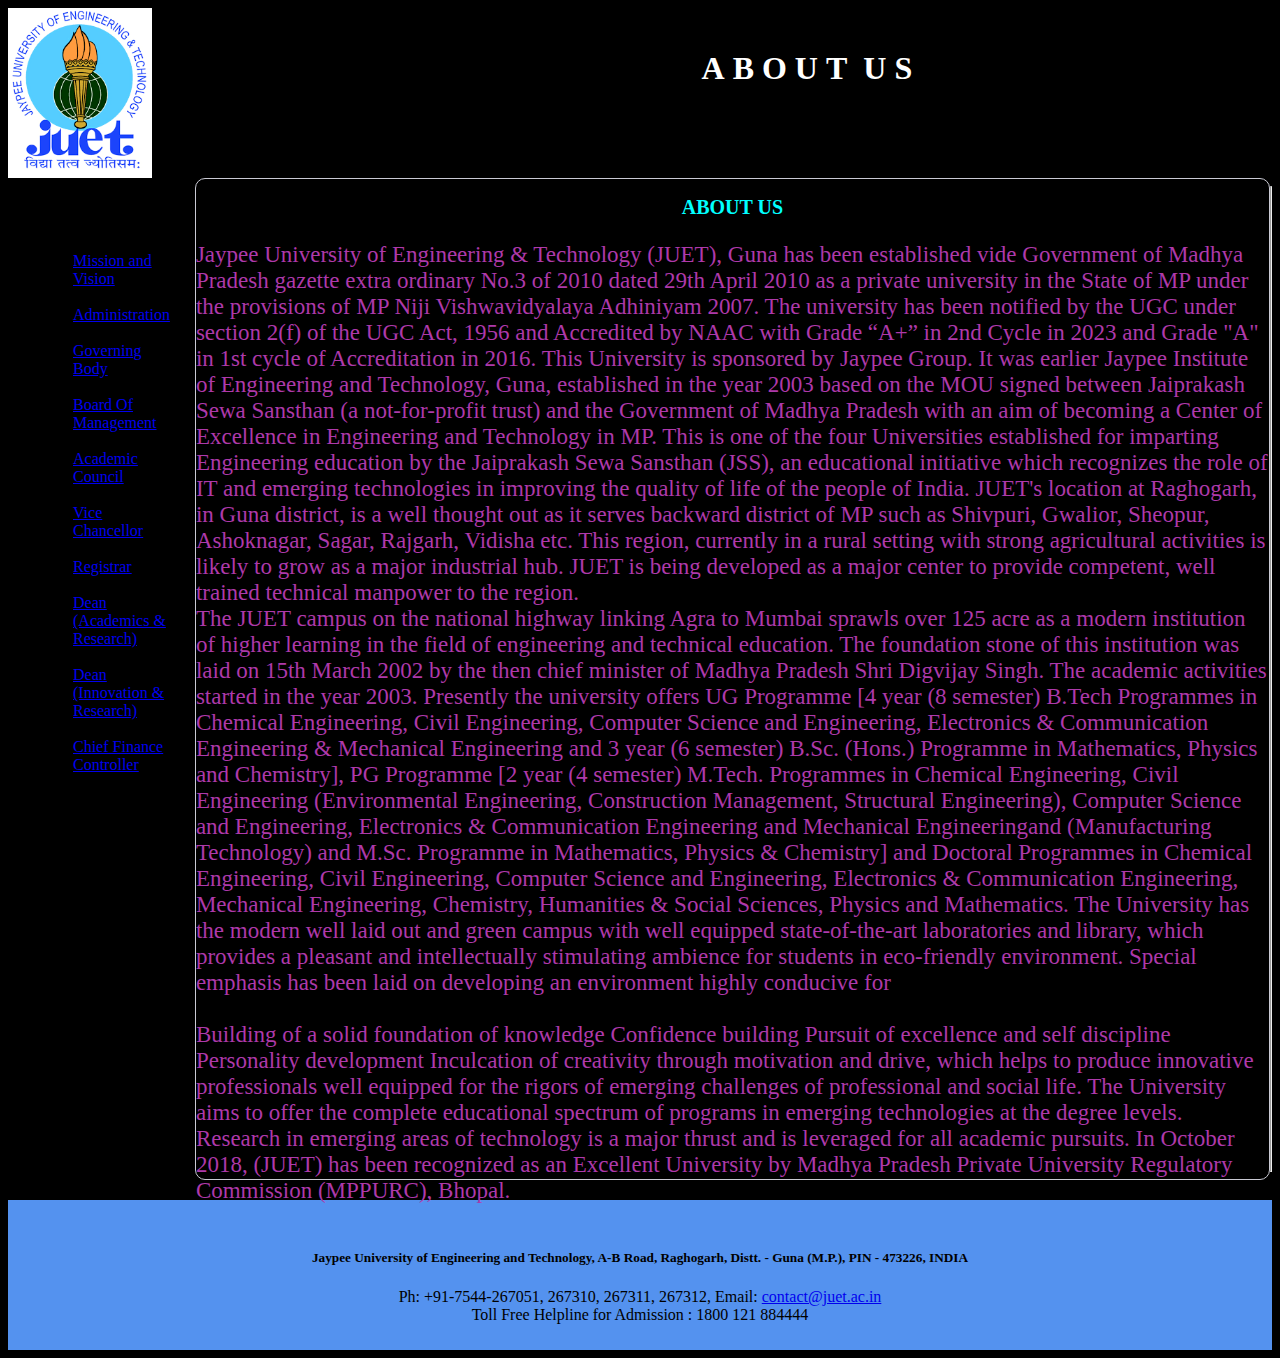
<file: About_us.html>
<!DOCTYPE html>
<html lang="en">

<head>
    <meta charset="UTF-8">
    <meta name="viewport" content="width=device-width, initial-scale=1.0">
    <title>JUET GUNA</title>
    <link rel="stylesheet" href="About_us.css">
</head>

<body>

    <header class="head">
        <img class="img" src="logo.png" alt="juetlogo" class="logo">

        <div class="nav-name">

            <h3>
                <span>A</span>
                <span>B</span>
                <span>O</span>
                <span>U</span>

                <span>T</span>


                <span>  </span>
                <span>U</span>
                <span>S</span>

            </h3>




        </div>


    </header>

    <div class="college">

        <div class="slider">



            <ul>
                <ti> <b>Important links</b> </ti>
                <br>
                <br>
                <ti> <a href="#">Mission and Vision</a></ti>
                <br>
                <br>
                <ti> <a href="#">Administration</a> </ti>
                <br>
                <br>

                <ti><a href="#">Governing Body</a> </ti>
                <br>
                <br>

                <ti><a href="#">Board Of Management</a> </ti>
                <br>
                <br>
                <ti><a href="#">Academic Council</a> </ti>
                <br>
                <br>
                <ti><a href="#">Vice Chancellor</a> </ti>
                <br>
                <br>
                <ti> <a href="#">Registrar</a> </ti>
                <br>
                <br>
                <ti><a href="#"> Dean (Academics & Research)</a></ti>
                <br>
                <br>
                <ti><a href="#"> Dean (Innovation & Research)</a> </ti>
                <br>
                <br>
                <ti><a href="#"> Chief Finance Controller</a> </ti>

            </ul>
        </div>


        <div class="infor">

            <H2 class="dept"><b>ABOUT US  </b></H2>

            <p id="para">
                Jaypee University of Engineering & Technology (JUET), Guna has been established vide Government of Madhya Pradesh gazette extra ordinary No.3 of 2010 dated 29th April 2010 as a private university in the State of MP under the provisions of MP Niji Vishwavidyalaya
                Adhiniyam 2007. The university has been notified by the UGC under section 2(f) of the UGC Act, 1956 and Accredited by NAAC with Grade “A+” in 2nd Cycle in 2023 and Grade "A" in 1st cycle of Accreditation in 2016. This University is sponsored
                by Jaypee Group. It was earlier Jaypee Institute of Engineering and Technology, Guna, established in the year 2003 based on the MOU signed between Jaiprakash Sewa Sansthan (a not-for-profit trust) and the Government of Madhya Pradesh with
                an aim of becoming a Center of Excellence in Engineering and Technology in MP. This is one of the four Universities established for imparting Engineering education by the Jaiprakash Sewa Sansthan (JSS), an educational initiative which
                recognizes the role of IT and emerging technologies in improving the quality of life of the people of India. JUET's location at Raghogarh, in Guna district, is a well thought out as it serves backward district of MP such as Shivpuri, Gwalior,
                Sheopur, Ashoknagar, Sagar, Rajgarh, Vidisha etc. This region, currently in a rural setting with strong agricultural activities is likely to grow as a major industrial hub. JUET is being developed as a major center to provide competent,
                well trained technical manpower to the region.
                <br> The JUET campus on the national highway linking Agra to Mumbai sprawls over 125 acre as a modern institution of higher learning in the field of engineering and technical education. The foundation stone of this institution was laid
                on 15th March 2002 by the then chief minister of Madhya Pradesh Shri Digvijay Singh. The academic activities started in the year 2003. Presently the university offers UG Programme [4 year (8 semester) B.Tech Programmes in Chemical Engineering,
                Civil Engineering, Computer Science and Engineering, Electronics & Communication Engineering & Mechanical Engineering and 3 year (6 semester) B.Sc. (Hons.) Programme in Mathematics, Physics and Chemistry], PG Programme [2 year (4 semester)
                M.Tech. Programmes in Chemical Engineering, Civil Engineering (Environmental Engineering, Construction Management, Structural Engineering), Computer Science and Engineering, Electronics & Communication Engineering and Mechanical Engineeringand
                (Manufacturing Technology) and M.Sc. Programme in Mathematics, Physics & Chemistry] and Doctoral Programmes in Chemical Engineering, Civil Engineering, Computer Science and Engineering, Electronics & Communication Engineering, Mechanical
                Engineering, Chemistry, Humanities & Social Sciences, Physics and Mathematics. The University has the modern well laid out and green campus with well equipped state-of-the-art laboratories and library, which provides a pleasant and intellectually
                stimulating ambience for students in eco-friendly environment. Special emphasis has been laid on developing an environment highly conducive for
                <br>
                <br> Building of a solid foundation of knowledge Confidence building Pursuit of excellence and self discipline Personality development Inculcation of creativity through motivation and drive, which helps to produce innovative professionals
                well equipped for the rigors of emerging challenges of professional and social life. The University aims to offer the complete educational spectrum of programs in emerging technologies at the degree levels. Research in emerging areas of
                technology is a major thrust and is leveraged for all academic pursuits. In October 2018, (JUET) has been recognized as an Excellent University by Madhya Pradesh Private University Regulatory Commission (MPPURC), Bhopal.

            </p>
        </div>
        <hr>
    </div>

    <div class="add">
        <h5 id="jl">Jaypee University of Engineering and Technology, A-B Road, Raghogarh, Distt. - Guna (M.P.), PIN - 473226, INDIA</h5>
        <div class="add2">
            Ph: +91-7544-267051, 267310, 267311, 267312, Email: <a href="mailto: contact@juet.ac.in"> contact@juet.ac.in</a>
            <br> Toll Free Helpline for Admission : 1800 121 884444
        </div>
    </div>






</body>

</html>
</file>
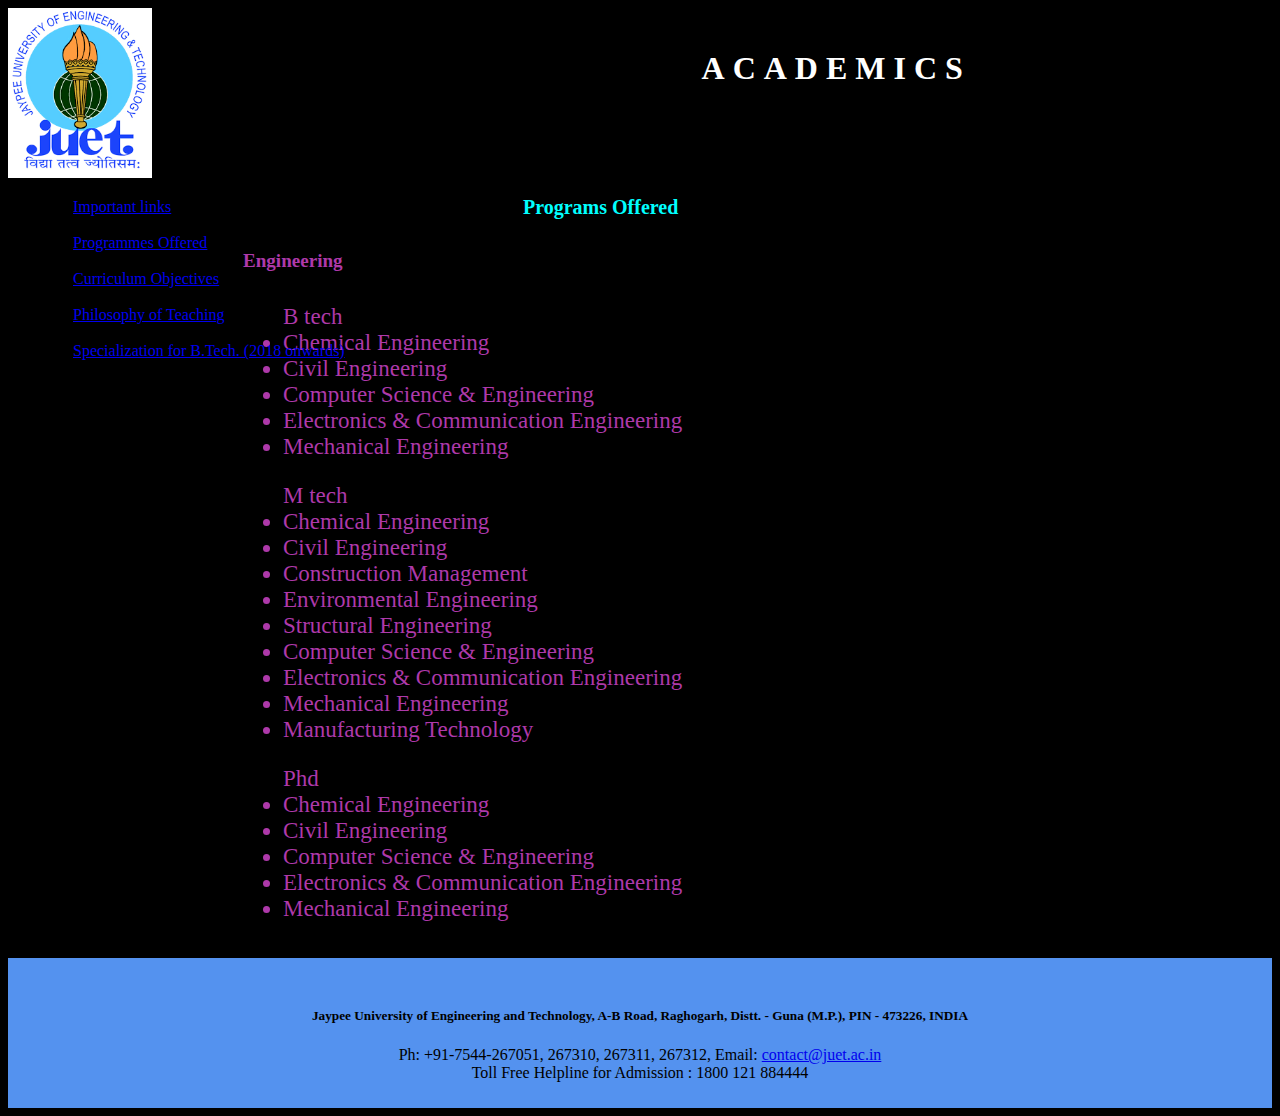
<file: Academics.html>
<!DOCTYPE html>
<html lang="en">

<head>
    <meta charset="UTF-8">
    <meta name="viewport" content="width=device-width, initial-scale=1.0">
    <title>JUET GUNA</title>
    <link rel="stylesheet" href="acadamic.css">
</head>

<body>

    <header class="head">
        <img class="img" src="logo.png" alt="juetlogo" class="logo">

        <div class="nav-name">

            <h3>
                <span>A</span>
                <span>C</span>
                <span>A</span>
                <span>D</span>
                <span>E</span>
                <span>M</span>
                <span>I</span>
                <span>C</span>
                <span>S</span>

            </h3>




        </div>


    </header>





    <div class="college">

        <div class="slider">

            <ul>
                <ti> <a href="#">Important links </a></ti>
                <br>
                <br>
                <ti> <a href="#">Programmes Offered</a></ti>
                <br>
                <br>
                <ti> <a href="#">Curriculum Objectives</a> </ti>
                <br>
                <br>

                <ti><a href="#">Philosophy of Teaching</a> </ti>
                <br>
                <br>

                <ti><a href="#">Specialization for B.Tech. (2018 onwards)
            </a> </ti>
                <br>
                <br>


            </ul>
        </div>


        <div class="infor">

            <H2 class="dept"> Programs Offered </H2>

            <div id="para">
                <h5 class="eng">Engineering</h5>
                <ul>
                    B tech
                    <li> Chemical Engineering</li>
                    <li>Civil Engineering </li>
                    <li>Computer Science & Engineering</li>
                    <li> Electronics & Communication Engineering</li>
                    <li> Mechanical Engineering</li>
                </ul>
                <ul>
                    M tech
                    <li>Chemical Engineering</li>
                    <li> Civil Engineering
                        <li>Construction Management</li>
                        <li>Environmental Engineering</li>
                        <li>Structural Engineering</li>
                    </li>
                    <li>Computer Science & Engineering</li>
                    <li>Electronics & Communication Engineering</li>
                    <li>Mechanical Engineering
                        <li> Manufacturing Technology</li>
                    </li>
                </ul>
                <ul>
                    Phd
                    <li> Chemical Engineering</li>
                    <li>Civil Engineering </li>
                    <li>Computer Science & Engineering</li>
                    <li> Electronics & Communication Engineering</li>
                    <li> Mechanical Engineering</li>
                </ul>


            </div>
        </div>

    </div>

    <div class="add">
        <h5 id="jl">Jaypee University of Engineering and Technology, A-B Road, Raghogarh, Distt. - Guna (M.P.), PIN - 473226, INDIA</h5>
        <div class="add2">
            Ph: +91-7544-267051, 267310, 267311, 267312, Email: <a href="mailto: contact@juet.ac.in"> contact@juet.ac.in</a>
            <br> Toll Free Helpline for Admission : 1800 121 884444
        </div>
    </div>






</body>

</html>
</file>
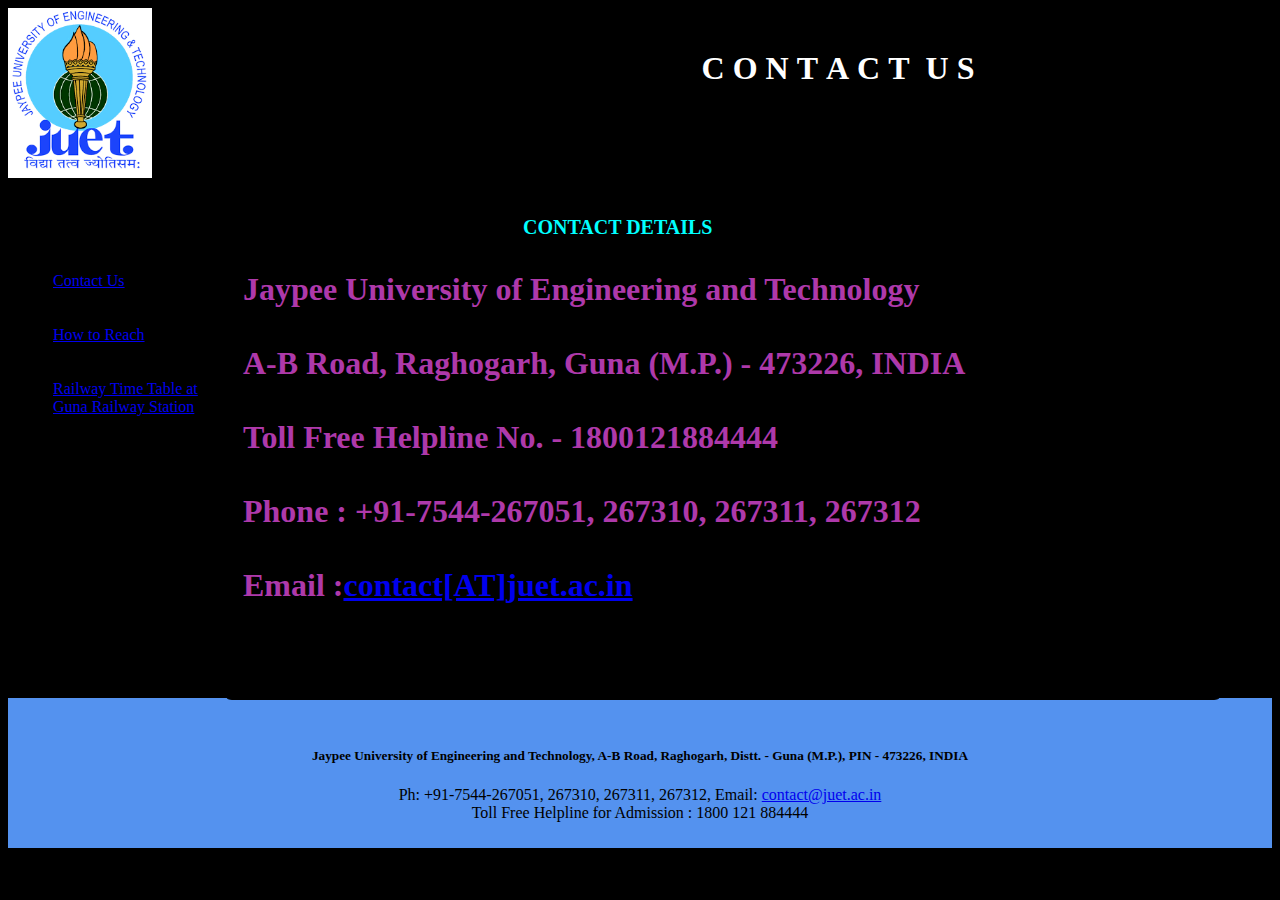
<file: contact.html>
<!DOCTYPE html>
<html lang="en">

<head>
    <meta charset="UTF-8">
    <meta name="viewport" content="width=device-width, initial-scale=1.0">
    <title>JUET GUNA</title>
    <link rel="stylesheet" href="contact.css">
</head>

<body>

    <header class="head">
        <img class="img" src="logo.png" alt="juetlogo" class="logo">

        <div class="nav-name">

            <h3>
                <span>C</span>
                <span>O</span>
                <span>N</span>
                <span>T</span>
                <span>A</span>
                <span>C</span>
                <span>T</span>


                <span>  </span>
                <span>U</span>
                <span>S</span>

            </h3>




        </div>


    </header>

    <div class="college">

        <div class="slider">







            <ul>
                <ti> <b>Important links</b> </ti>
                <br>
                <br>
                <br>
                <ti> <a href="#"> Contact Us</a></ti>
                <br>
                <br>
                <br>
                <ti> <a href="#">How to Reach</a> </ti>
                <br>
                <br>
                <br>

                <ti><a href="#">Railway Time Table at 
                <br>Guna Railway Station</a> </ti>
                <br>
                <br>
                <br>


            </ul>
        </div>


        <div class="infor">

            <H2 class="dept"><b> CONTACT DETAILS  </b></H2>

            <div id="para">

                <h3>Jaypee University of Engineering and Technology
                    <br>
                    <br> A-B Road, Raghogarh, Guna (M.P.) - 473226, INDIA
                    <br><br> Toll Free Helpline No. - 1800121884444
                    <br><br> Phone : +91-7544-267051, 267310, 267311, 267312
                    <br><br> Email :<a href="mailto: contact[AT]juet.ac.in">contact[AT]juet.ac.in</a>
                </h3>





            </div>
        </div>

    </div>

    <div class="add">
        <h5 id="jl">Jaypee University of Engineering and Technology, A-B Road, Raghogarh, Distt. - Guna (M.P.), PIN - 473226, INDIA</h5>
        <div class="add2">
            Ph: +91-7544-267051, 267310, 267311, 267312, Email: <a href="mailto: contact@juet.ac.in"> contact@juet.ac.in</a>
            <br> Toll Free Helpline for Admission : 1800 121 884444
        </div>
    </div>






</body>

</html>
</file>
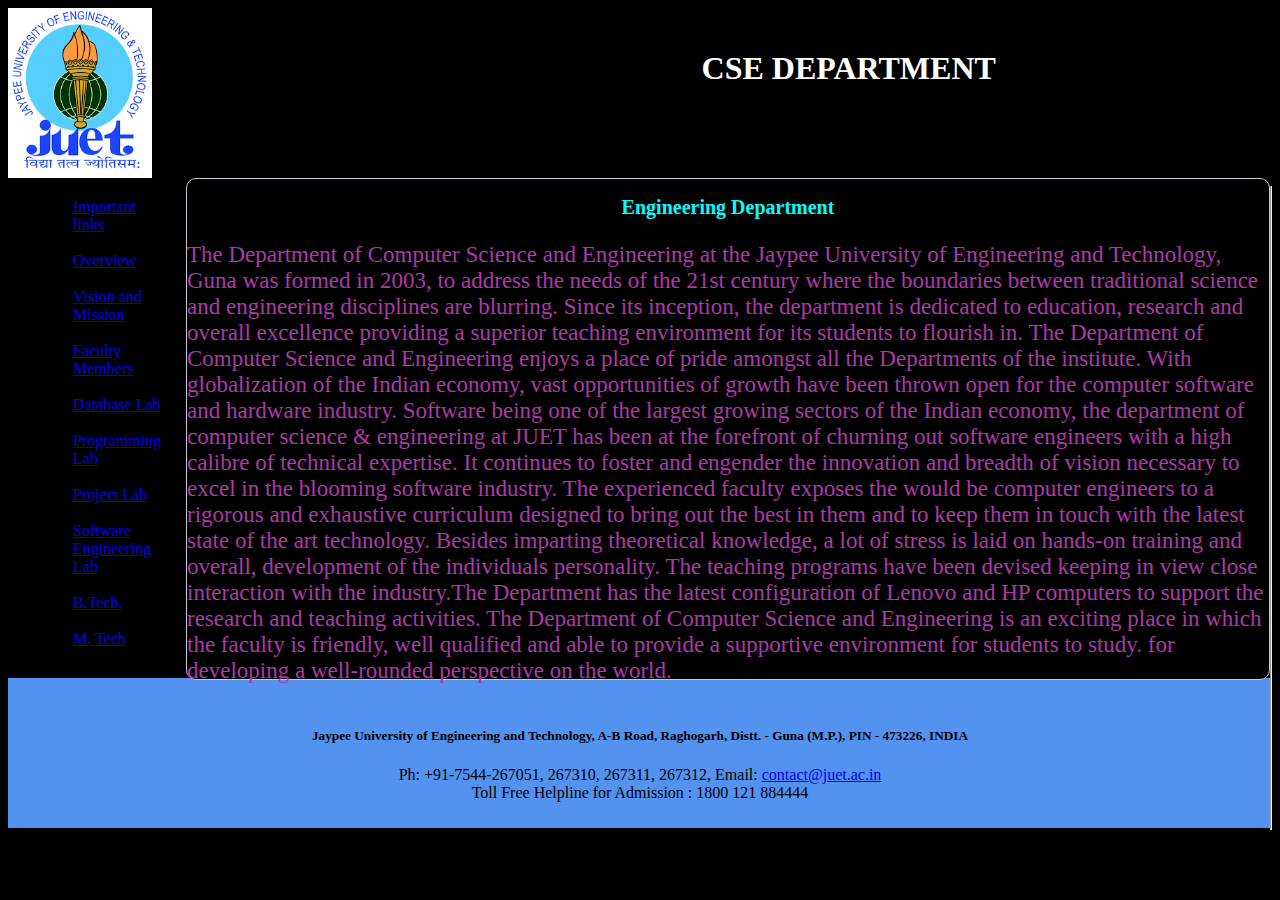
<file: department.html>
<!DOCTYPE html>
<html lang="en">

<head>
    <meta charset="UTF-8">
    <meta name="viewport" content="width=device-width, initial-scale=1.0">
    <title>JUET GUNA</title>
    <link rel="stylesheet" href="department.css">
</head>

<body>

    <header class="head">
        <img class="img" src="logo.png" alt="juetlogo" class="logo">

        <div class="nav-name">

            <h3>
                <span> CSE  DEPARTMENT</span>
            </h3>




        </div>

    </header>

    <div class="college">

        <div class="slider">

            <ul>
                <ti> <a href="#">Important links </a></ti>
                <br>
                <br>
                <ti> <a href="#">Overview</a></ti>
                <br>
                <br>
                <ti> <a href="#">Vision and Mission</a> </ti>
                <br>
                <br>

                <ti><a href="#">Faculty Members</a> </ti>
                <br>
                <br>

                <ti><a href="#">Database Lab</a> </ti>
                <br>
                <br>
                <ti><a href="#">Programming Lab</a> </ti>
                <br>
                <br>
                <ti><a href="#">Project Lab</a> </ti>
                <br>
                <br>
                <ti> <a href="#">Software Engineering Lab</a> </ti>
                <br>
                <br>
                <ti><a href="#"> B.Tech.</a></ti>
                <br>
                <br>
                <ti><a href="#"> M. Tech</a> </ti>
                <br>
                <br>

            </ul>
        </div>


        <div class="infor">

            <H2 class="dept"> Engineering Department </H2>

            <p id="para">
                The Department of Computer Science and Engineering at the Jaypee University of Engineering and Technology, Guna was formed in 2003, to address the needs of the 21st century where the boundaries between traditional science and engineering disciplines are
                blurring. Since its inception, the department is dedicated to education, research and overall excellence providing a superior teaching environment for its students to flourish in. The Department of Computer Science and Engineering enjoys
                a place of pride amongst all the Departments of the institute. With globalization of the Indian economy, vast opportunities of growth have been thrown open for the computer software and hardware industry. Software being one of the largest
                growing sectors of the Indian economy, the department of computer science & engineering at JUET has been at the forefront of churning out software engineers with a high calibre of technical expertise. It continues to foster and engender
                the innovation and breadth of vision necessary to excel in the blooming software industry. The experienced faculty exposes the would be computer engineers to a rigorous and exhaustive curriculum designed to bring out the best in them and
                to keep them in touch with the latest state of the art technology. Besides imparting theoretical knowledge, a lot of stress is laid on hands-on training and overall, development of the individuals personality. The teaching programs have
                been devised keeping in view close interaction with the industry.The Department has the latest configuration of Lenovo and HP computers to support the research and teaching activities. The Department of Computer Science and Engineering
                is an exciting place in which the faculty is friendly, well qualified and able to provide a supportive environment for students to study. for developing a well-rounded perspective on the world.


            </p>
        </div>
        <hr>
    </div>

    <div class="add">
        <h5 id="jl"> Jaypee University of Engineering and Technology, A-B Road, Raghogarh, Distt. - Guna (M.P.), PIN - 473226, INDIA</h5>
        <div class="add2">
            Ph: +91-7544-267051, 267310, 267311, 267312, Email: <a href="mailto: contact@juet.ac.in"> contact@juet.ac.in</a>
            <br> Toll Free Helpline for Admission : 1800 121 884444
        </div>
    </div>


</body>

</html>
</file>
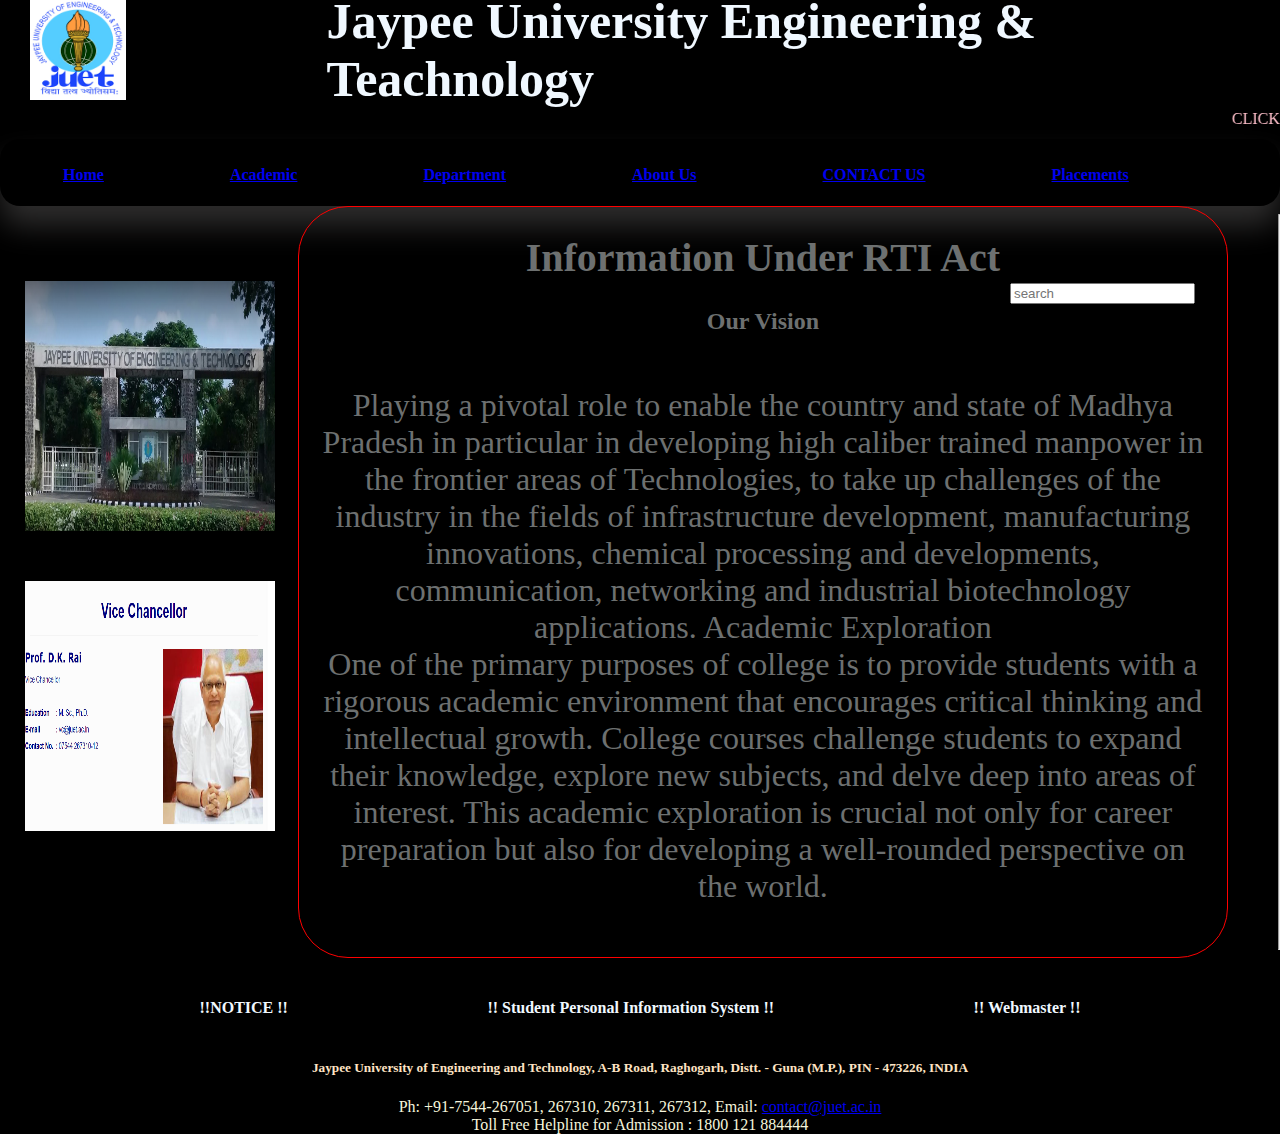
<file: juet.html>
<!DOCTYPE html>
<html lang="en">

<head>
    <meta charset="UTF-8">
    <meta name="viewport" content="width=device-width, initial-scale=1.0">
    <title>JUET GUNA</title>
    <style>

    </style>
    <link rel="stylesheet" href="juet.css">
</head>

<body>

    <header>
        <div class="header">
            <img src="logo.png" alt="juetlogo" class="logo">
            <h1 class="juet"> Jaypee University Engineering & Teachnology </h1>



        </div>



        </div>
    </header>
    <div>
        <div class="line">
            <marquee direction="left" class="click"><a herf="#">CLICK HERE TO VIEW RESULT</a></marquee>
        </div>
        <nav class="navi">
            <ul><b>
                <li class="nav"><a href="#">Home</a></li>
                <li class="nav"><a href="Academics.html">Academic</a></li>
                <li class="nav"><a href="department.html" target="_blank">Department</a></li>
                <li class="nav"><a href="About_us.html">About Us </a></li>
                <li class="nav"><a href="contact.html">CONTACT US</a></li>
                <li class="nav"><a href="#">Placements</a></li>
            </b>

                <div class="search"><input type="text" name="search" id="search" placeholder="search"></div>
            </ul>
        </nav>
    </div>
    <div class="college">

        <div class="slider">

            <img id="img-1" src="jp.png" alt="JUET" />


            <img id="img-2" src="vc.png" alt="Vice Chancelor" />

        </div>


        <div class="infor">
            <h1>Information Under RTI Act</h1>
            <h2>Our Vision</h2>

            <p>
                Playing a pivotal role to enable the country and state of Madhya Pradesh in particular in developing high caliber trained manpower in the frontier areas of Technologies, to take up challenges of the industry in the fields of infrastructure development,
                manufacturing innovations, chemical processing and developments, communication, networking and industrial biotechnology applications. Academic Exploration
                <br> One of the primary purposes of college is to provide students with a rigorous academic environment that encourages critical thinking and intellectual growth. College courses challenge students to expand their knowledge, explore new
                subjects, and delve deep into areas of interest. This academic exploration is crucial not only for career preparation but also for developing a well-rounded perspective on the world.


            </p>
        </div>
        <hr>
    </div>

    <footer>
        <div class="placement">
            <h4> !!NOTICE !!</h4>
            <h4> !! Student Personal Information System !! </h4>
            <h4>!! Webmaster !!</h4>

        </div>
        <div class="add">
            <h5>Jaypee University of Engineering and Technology, A-B Road, Raghogarh, Distt. - Guna (M.P.), PIN - 473226, INDIA</h5>
            <div class="add2">
                Ph: +91-7544-267051, 267310, 267311, 267312, Email: <a href="mailto: contact@juet.ac.in"> contact@juet.ac.in</a>
                <br> Toll Free Helpline for Admission : 1800 121 884444
            </div>
        </div>
    </footer>




</body>

</html>
</file>
<file: About_us.css>
body {
    background-color: black;
}

.nav-name {
    margin-top: 10px;
    width: 800px;
    align-items: center;
    color: rgb(255, 255, 255);
    margin-left: 550px;
}

.img {
    margin-left: 0px;
    height: 170px;
}

.dept {
    color: black;
}

h3 {
    font-size: xx-large;
}

.nac {
    color: azure;
    margin-left: 300px;
    margin-top: 110px;
}

.head {
    background-color: black;
    display: flex;
    height: 170px;
}

h3 span {
    width: auto;
    display: inline-block;
    animation: animate 1s linear forwards;
}

.naac {
    margin-right: -300px;
    width: 10px;
}

.college {
    display: flex;
}

.slider {
    margin: 75px 25px;
    width: 100%;
    height: 510px;
    position: relative;
}

.slider ul {
    margin-top: -55px;
}

.dept {
    font-size: 20px;
    text-align: center;
    color: aqua;
}

.infor {
    border: 1px solid rgb(201, 201, 211);
    background-color: rgb(180, 180, 180);
    color: #ae39aa;
    border-radius: 10px;
    height: 1000px;
    background-color: rgb(0, 0, 0);
}

#para {
    font-size: 23px;
}

.add {
    margin-top: 20px;
    height: 150px;
    background-color: rgb(84, 146, 239);
    text-align: center;
    color: rgb(0, 0, 0);
}

#jl {
    margin-top: 10px;
    padding-top: 50px;
}

.add2 {
    color: rgb(0, 0, 0);
}
</file>
<file: acadamic.css>
body {
    background-color: black;
}

.nav-name {
    margin-top: 10px;
    width: 800px;
    align-items: center;
    color: rgb(255, 255, 255);
    margin-left: 550px;
}

.img {
    margin-left: 0px;
    height: 170px;
}

.dept {
    color: black;
}

h3 {
    font-size: xx-large;
}

.nac {
    color: azure;
    margin-left: 300px;
    margin-top: 110px;
}

.head {
    background-color: black;
    display: flex;
    height: 170px;
}

h3 span {
    width: auto;
    display: inline-block;
    animation: animate 1s linear forwards;
}

.naac {
    margin-right: -300px;
    width: 10px;
}

.college {
    display: flex;
}

.slider {
    margin: 75px 25px;
    width: 100%;
    height: 510px;
    position: relative;
}

.slider ul {
    margin-top: -55px;
}

.dept {
    font-size: 20px;
    margin-left: 300px;
    color: aqua;
}

.infor {
    border: 1px solid rgb(0, 0, 0);
    background-color: rgb(180, 180, 180);
    color: #ae39aa;
    border-radius: 10px;
    height: 500px;
    background-color: rgb(0, 0, 0);
    justify-content: center;
    margin-left: -1100px;
    width: 1000px;
}

#para {
    font-size: 23px;
    margin-left: 20px;
    align-items: center;
    height: 800px;
}

.add {
    margin-top: 120px;
    height: 150px;
    background-color: rgb(84, 146, 239);
    text-align: center;
    color: rgb(0, 0, 0);
}

#jl {
    margin-top: 10px;
    padding-top: 50px;
    width: 100%;
}

.add2 {
    color: rgb(0, 0, 0);
}
</file>
<file: contact.css>
body {
    background-color: black;
}

.nav-name {
    margin-top: 10px;
    width: 800px;
    align-items: center;
    color: rgb(255, 255, 255);
    margin-left: 550px;
}

.img {
    margin-left: 0px;
    height: 170px;
}

.dept {
    color: black;
}

h3 {
    font-size: xx-large;
}

.nac {
    color: azure;
    margin-left: 300px;
    margin-top: 110px;
}

.head {
    background-color: black;
    display: flex;
    height: 170px;
}

h3 span {
    width: auto;
    display: inline-block;
    animation: animate 1s linear forwards;
}

.naac {
    margin-right: -300px;
    width: 10px;
}

.college {
    display: flex;
    margin-top: 20px;
    margin-left: -20px;
}

.slider {
    margin: 75px 25px;
    width: 100%;
    height: 510px;
    position: relative;
    justify-content: space-between;
}

.slider ul {
    margin-top: -55px;
}

.dept {
    font-size: 20px;
    margin-left: 300px;
    color: aqua;
}

.infor {
    border: 1px solid rgb(0, 0, 0);
    background-color: rgb(180, 180, 180);
    color: #ae39aa;
    border-radius: 10px;
    height: 500px;
    background-color: rgb(0, 0, 0);
    justify-content: center;
    margin-left: -1100px;
    width: 1000px;
}

#para {
    font-size: 23px;
    margin-left: 20px;
    align-items: center;
}

.add {
    margin-top: -170px;
    height: 150px;
    background-color: rgb(84, 146, 239);
    text-align: center;
    color: rgb(0, 0, 0);
}

#jl {
    margin-top: 10px;
    padding-top: 50px;
    width: 100%;
}

.add2 {
    color: rgb(0, 0, 0);
}
</file>
<file: department.css>
body {
    background-color: black;
}

.nav-name {
    margin-top: 10px;
    width: 800px;
    align-items: center;
    color: rgb(255, 255, 255);
    margin-left: 550px;
}

.img {
    margin-left: 0px;
    height: 170px;
}

.dept {
    color: black;
}

h3 {
    font-size: xx-large;
}

.nac {
    color: azure;
    margin-left: 300px;
    margin-top: 110px;
}

.head {
    background-color: black;
    display: flex;
    height: 170px;
}

h3 span {
    width: auto;
    display: inline-block;
    animation: animate 1s linear forwards;
}

.naac {
    margin-right: -300px;
    width: 10px;
}

.college {
    display: flex;
}

.slider {
    margin: 75px 25px;
    width: 100%;
    height: 510px;
    position: relative;
}

.slider ul {
    margin-top: -55px;
}

.dept {
    font-size: 20px;
    text-align: center;
    color: aqua;
}

.infor {
    border: 1px solid rgb(201, 201, 211);
    background-color: rgb(180, 180, 180);
    color: #ae39aa;
    border-radius: 10px;
    height: 500px;
    background-color: rgb(0, 0, 0);
}

#para {
    font-size: 23px;
}

.add {
    margin-top: -170px;
    height: 150px;
    background-color: rgb(84, 146, 239);
    text-align: center;
    color: rgb(0, 0, 0);
}

#jl {
    margin-top: 10px;
    padding-top: 50px;
}

.add2 {
    color: rgb(0, 0, 0);
}
</file>
<file: juet.css>
.header {
    display: flex;
    height: 100px;
    width: 100%;
    align-items: center;
}

.juet {
    margin-left: 200px;
    font-size: 50px;
    color: aliceblue;
}

.juetimg {
    display: flex;
    padding-top: 3px;
    display: block;
    margin-left: auto;
    margin-right: auto;
    width: 100%;
    height: 300px;
}

ul {
    list-style-type: none;
}

.logo {
    display: block;
    padding-left: 30px;
    height: 100px;
    width: 100px;
}

.navi {
    background-color: black;
    color: azure;
    border-radius: 20px;
    box-shadow: 0 20px 30px rgb(46, 45, 45);
    height: 67px;
    margin-top: 7px;
    border-style: none;
    align-items: center;
}

.navi ul {
    list-style: none;
    margin: 0;
    padding: 0;
    overflow: auto;
}

.navi li {
    float: left;
    margin: 24px 13px;
    padding-top: 3px;
    color: black;
}

.nav {
    float: right;
    color: white;
    margin-top: 15px;
    padding: 50px;
}

.nav:hover {
    color: brown;
}

.search {
    float: right;
    padding: 10px;
    align-items: left;
    color: rgb(180, 185, 112);
    margin-right: 75px;
    margin-top: 15px;
}

body {
    background-color: black;
    margin: 0;
    padding: 0;
}

.line {
    padding-top: 10px;
    color: pink;
}

.click:hover {
    color: rgb(77, 241, 7);
}

.infor {
    text-align: center;
    color: rgb(109, 112, 112);
    margin-left: 25px;
    margin-right: 50px;
    border: 1px solid red;
    border-radius: 50px;
}

h1 {
    font-size: 40px;
}

p {
    padding: 20px;
    font-size: 32px;
}

.college {
    display: flex;
}

#img-1 {
    width: 250px;
    height: 250px;
}

#img-2 {
    margin-top: 300px;
    height: 250px;
    width: 250px;
}

.slider {
    margin: 75px 25px;
    width: 100%;
    height: 510px;
    position: relative;
}

.slider img {
    width: 100%;
    height: 500px;
    position: absolute;
    top: 0;
    left: 0;
}

.slider img:first-child {
    z-index: 1;
}

.slider img:nth-child(2) {
    z-index: 0;
}

.placement {
    display: flex;
    justify-content: space-evenly;
    border: 0.5px solid rgb(109, 47, 77);
    background-color: rgb(0, 0, 0);
    color: aliceblue;
    text-align: center;
    border-style: none;
    margin-top: 20px;
}

.placement:hover {
    color: rgb(191, 49, 141);
    transition-duration: 2s;
}

.add {
    background-color: black;
    text-align: center;
    color: bisque;
}

.add2 {
    color: beige;
}
</file>
